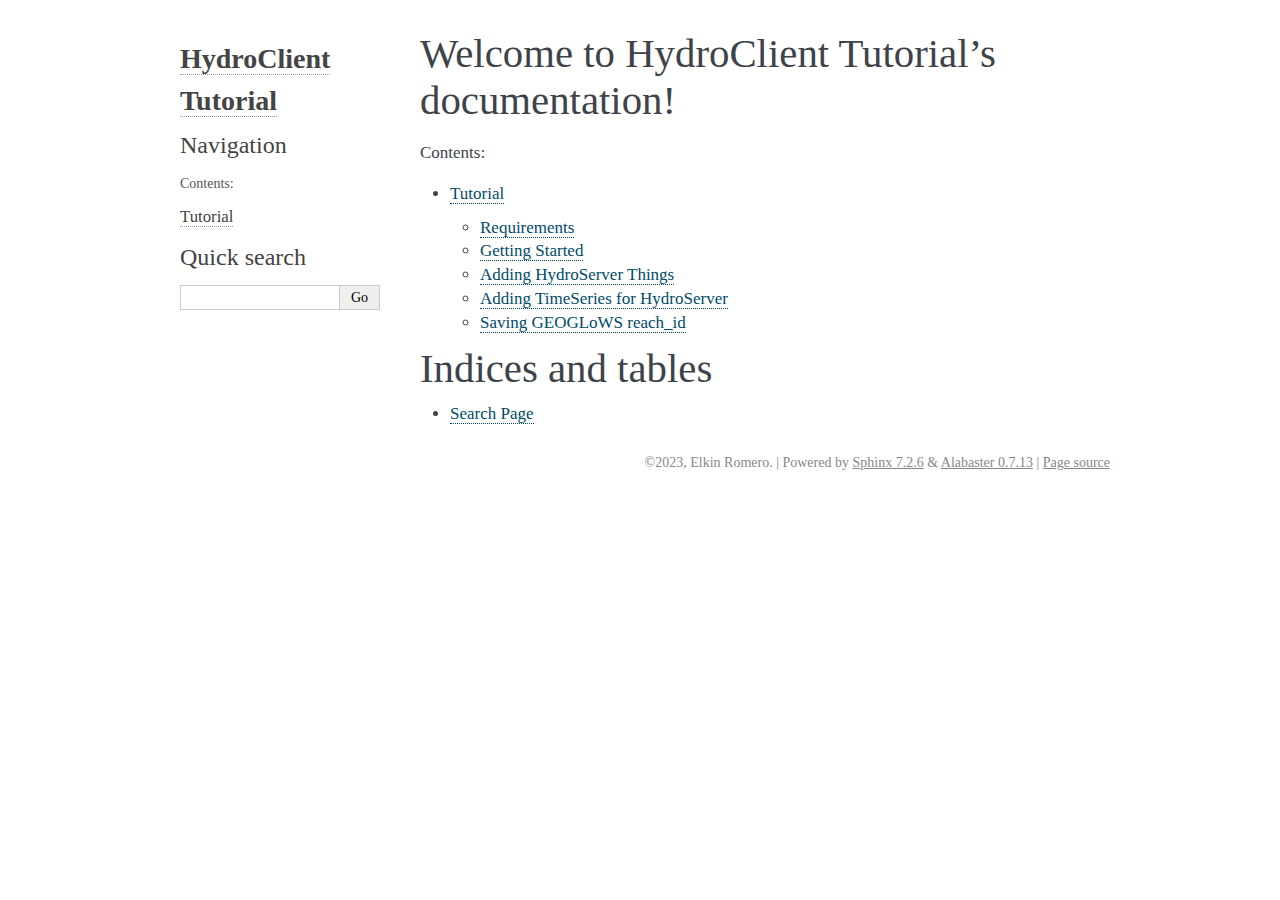
<file: docs/html/index.html>
<!DOCTYPE html>

<html lang="en" data-content_root="./">
  <head>
    <meta charset="utf-8" />
    <meta name="viewport" content="width=device-width, initial-scale=1.0" /><meta name="viewport" content="width=device-width, initial-scale=1" />

    <title>Welcome to HydroClient Tutorial’s documentation! &#8212; HydroClient Tutorial  documentation</title>
    <link rel="stylesheet" type="text/css" href="_static/pygments.css?v=4f649999" />
    <link rel="stylesheet" type="text/css" href="_static/alabaster.css?v=039e1c02" />
    <script src="_static/documentation_options.js?v=5929fcd5"></script>
    <script src="_static/doctools.js?v=888ff710"></script>
    <script src="_static/sphinx_highlight.js?v=dc90522c"></script>
    <link rel="index" title="Index" href="genindex.html" />
    <link rel="search" title="Search" href="search.html" />
    <link rel="next" title="Tutorial" href="firstPart.html" />
   
  <link rel="stylesheet" href="_static/custom.css" type="text/css" />
  
  
  <meta name="viewport" content="width=device-width, initial-scale=0.9, maximum-scale=0.9" />

  </head><body>
  

    <div class="document">
      <div class="documentwrapper">
        <div class="bodywrapper">
          

          <div class="body" role="main">
            
  <section id="welcome-to-hydroclient-tutorial-s-documentation">
<h1>Welcome to HydroClient Tutorial’s documentation!<a class="headerlink" href="#welcome-to-hydroclient-tutorial-s-documentation" title="Link to this heading">¶</a></h1>
<div class="toctree-wrapper compound">
<p class="caption" role="heading"><span class="caption-text">Contents:</span></p>
<ul>
<li class="toctree-l1"><a class="reference internal" href="firstPart.html">Tutorial</a><ul>
<li class="toctree-l2"><a class="reference internal" href="firstPart.html#requirements">Requirements</a></li>
<li class="toctree-l2"><a class="reference internal" href="firstPart.html#getting-started">Getting Started</a></li>
<li class="toctree-l2"><a class="reference internal" href="firstPart.html#adding-hydroserver-things">Adding HydroServer Things</a></li>
<li class="toctree-l2"><a class="reference internal" href="firstPart.html#adding-timeseries-for-hydroserver">Adding TimeSeries for HydroServer</a></li>
<li class="toctree-l2"><a class="reference internal" href="firstPart.html#saving-geoglows-reach-id">Saving GEOGLoWS reach_id</a></li>
</ul>
</li>
</ul>
</div>
</section>
<section id="indices-and-tables">
<h1>Indices and tables<a class="headerlink" href="#indices-and-tables" title="Link to this heading">¶</a></h1>
<ul class="simple">
<li><p><a class="reference internal" href="search.html"><span class="std std-ref">Search Page</span></a></p></li>
</ul>
</section>


          </div>
          
        </div>
      </div>
      <div class="sphinxsidebar" role="navigation" aria-label="main navigation">
        <div class="sphinxsidebarwrapper">
<h1 class="logo"><a href="#">HydroClient Tutorial</a></h1>








<h3>Navigation</h3>
<p class="caption" role="heading"><span class="caption-text">Contents:</span></p>
<ul>
<li class="toctree-l1"><a class="reference internal" href="firstPart.html">Tutorial</a></li>
</ul>

<div class="relations">
<h3>Related Topics</h3>
<ul>
  <li><a href="#">Documentation overview</a><ul>
      <li>Next: <a href="firstPart.html" title="next chapter">Tutorial</a></li>
  </ul></li>
</ul>
</div>
<div id="searchbox" style="display: none" role="search">
  <h3 id="searchlabel">Quick search</h3>
    <div class="searchformwrapper">
    <form class="search" action="search.html" method="get">
      <input type="text" name="q" aria-labelledby="searchlabel" autocomplete="off" autocorrect="off" autocapitalize="off" spellcheck="false"/>
      <input type="submit" value="Go" />
    </form>
    </div>
</div>
<script>document.getElementById('searchbox').style.display = "block"</script>








        </div>
      </div>
      <div class="clearer"></div>
    </div>
    <div class="footer">
      &copy;2023, Elkin Romero.
      
      |
      Powered by <a href="http://sphinx-doc.org/">Sphinx 7.2.6</a>
      &amp; <a href="https://github.com/bitprophet/alabaster">Alabaster 0.7.13</a>
      
      |
      <a href="_sources/index.rst.txt"
          rel="nofollow">Page source</a>
    </div>

    

    
  </body>
</html>
</file>
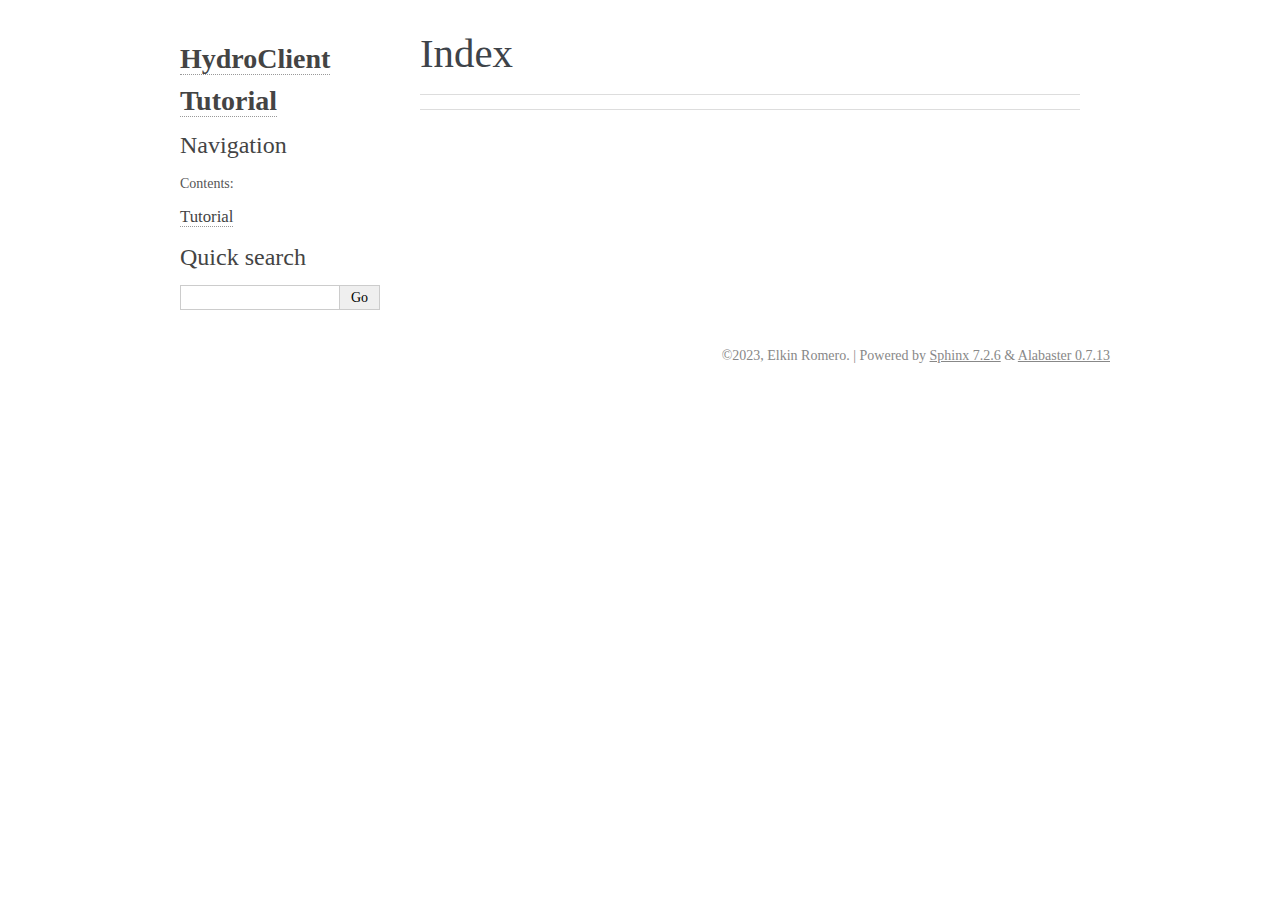
<file: docs/html/genindex.html>
<!DOCTYPE html>

<html lang="en" data-content_root="./">
  <head>
    <meta charset="utf-8" />
    <meta name="viewport" content="width=device-width, initial-scale=1.0" />
    <title>Index &#8212; HydroClient Tutorial  documentation</title>
    <link rel="stylesheet" type="text/css" href="_static/pygments.css?v=4f649999" />
    <link rel="stylesheet" type="text/css" href="_static/alabaster.css?v=039e1c02" />
    <script src="_static/documentation_options.js?v=5929fcd5"></script>
    <script src="_static/doctools.js?v=888ff710"></script>
    <script src="_static/sphinx_highlight.js?v=dc90522c"></script>
    <link rel="index" title="Index" href="#" />
    <link rel="search" title="Search" href="search.html" />
   
  <link rel="stylesheet" href="_static/custom.css" type="text/css" />
  
  
  <meta name="viewport" content="width=device-width, initial-scale=0.9, maximum-scale=0.9" />

  </head><body>
  

    <div class="document">
      <div class="documentwrapper">
        <div class="bodywrapper">
          

          <div class="body" role="main">
            

<h1 id="index">Index</h1>

<div class="genindex-jumpbox">
 
</div>


          </div>
          
        </div>
      </div>
      <div class="sphinxsidebar" role="navigation" aria-label="main navigation">
        <div class="sphinxsidebarwrapper">
<h1 class="logo"><a href="index.html">HydroClient Tutorial</a></h1>








<h3>Navigation</h3>
<p class="caption" role="heading"><span class="caption-text">Contents:</span></p>
<ul>
<li class="toctree-l1"><a class="reference internal" href="firstPart.html">Tutorial</a></li>
</ul>

<div class="relations">
<h3>Related Topics</h3>
<ul>
  <li><a href="index.html">Documentation overview</a><ul>
  </ul></li>
</ul>
</div>
<div id="searchbox" style="display: none" role="search">
  <h3 id="searchlabel">Quick search</h3>
    <div class="searchformwrapper">
    <form class="search" action="search.html" method="get">
      <input type="text" name="q" aria-labelledby="searchlabel" autocomplete="off" autocorrect="off" autocapitalize="off" spellcheck="false"/>
      <input type="submit" value="Go" />
    </form>
    </div>
</div>
<script>document.getElementById('searchbox').style.display = "block"</script>








        </div>
      </div>
      <div class="clearer"></div>
    </div>
    <div class="footer">
      &copy;2023, Elkin Romero.
      
      |
      Powered by <a href="http://sphinx-doc.org/">Sphinx 7.2.6</a>
      &amp; <a href="https://github.com/bitprophet/alabaster">Alabaster 0.7.13</a>
      
    </div>

    

    
  </body>
</html>
</file>
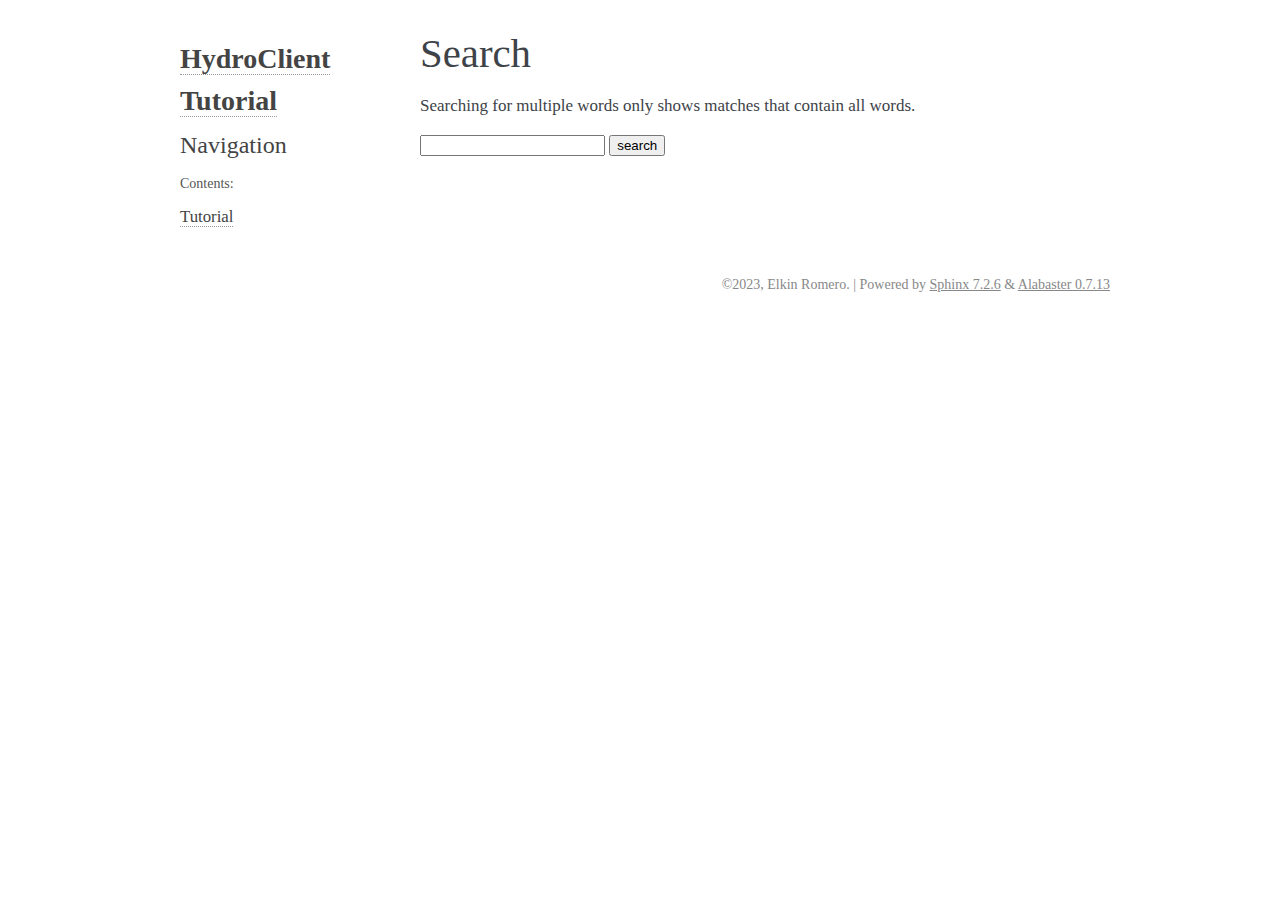
<file: docs/html/search.html>
<!DOCTYPE html>

<html lang="en" data-content_root="./">
  <head>
    <meta charset="utf-8" />
    <meta name="viewport" content="width=device-width, initial-scale=1.0" />
    <title>Search &#8212; HydroClient Tutorial  documentation</title>
    <link rel="stylesheet" type="text/css" href="_static/pygments.css?v=4f649999" />
    <link rel="stylesheet" type="text/css" href="_static/alabaster.css?v=039e1c02" />
    
    <script src="_static/documentation_options.js?v=5929fcd5"></script>
    <script src="_static/doctools.js?v=888ff710"></script>
    <script src="_static/sphinx_highlight.js?v=dc90522c"></script>
    <script src="_static/searchtools.js"></script>
    <script src="_static/language_data.js"></script>
    <link rel="index" title="Index" href="genindex.html" />
    <link rel="search" title="Search" href="#" />
  <script src="searchindex.js" defer></script>
  
   
  <link rel="stylesheet" href="_static/custom.css" type="text/css" />
  
  
  <meta name="viewport" content="width=device-width, initial-scale=0.9, maximum-scale=0.9" />


  </head><body>
  

    <div class="document">
      <div class="documentwrapper">
        <div class="bodywrapper">
          

          <div class="body" role="main">
            
  <h1 id="search-documentation">Search</h1>
  
  <noscript>
  <div class="admonition warning">
  <p>
    Please activate JavaScript to enable the search
    functionality.
  </p>
  </div>
  </noscript>
  
  
  <p>
    Searching for multiple words only shows matches that contain
    all words.
  </p>
  
  
  <form action="" method="get">
    <input type="text" name="q" aria-labelledby="search-documentation" value="" autocomplete="off" autocorrect="off" autocapitalize="off" spellcheck="false"/>
    <input type="submit" value="search" />
    <span id="search-progress" style="padding-left: 10px"></span>
  </form>
  
  
  
  <div id="search-results">
  
  </div>
  

          </div>
          
        </div>
      </div>
      <div class="sphinxsidebar" role="navigation" aria-label="main navigation">
        <div class="sphinxsidebarwrapper">
<h1 class="logo"><a href="index.html">HydroClient Tutorial</a></h1>








<h3>Navigation</h3>
<p class="caption" role="heading"><span class="caption-text">Contents:</span></p>
<ul>
<li class="toctree-l1"><a class="reference internal" href="firstPart.html">Tutorial</a></li>
</ul>

<div class="relations">
<h3>Related Topics</h3>
<ul>
  <li><a href="index.html">Documentation overview</a><ul>
  </ul></li>
</ul>
</div>








        </div>
      </div>
      <div class="clearer"></div>
    </div>
    <div class="footer">
      &copy;2023, Elkin Romero.
      
      |
      Powered by <a href="http://sphinx-doc.org/">Sphinx 7.2.6</a>
      &amp; <a href="https://github.com/bitprophet/alabaster">Alabaster 0.7.13</a>
      
    </div>

    

    
  </body>
</html>
</file>
<file: docs/html/_static/pygments.css>
pre { line-height: 125%; }
td.linenos .normal { color: inherit; background-color: transparent; padding-left: 5px; padding-right: 5px; }
span.linenos { color: inherit; background-color: transparent; padding-left: 5px; padding-right: 5px; }
td.linenos .special { color: #000000; background-color: #ffffc0; padding-left: 5px; padding-right: 5px; }
span.linenos.special { color: #000000; background-color: #ffffc0; padding-left: 5px; padding-right: 5px; }
.highlight .hll { background-color: #ffffcc }
.highlight { background: #f8f8f8; }
.highlight .c { color: #8f5902; font-style: italic } /* Comment */
.highlight .err { color: #a40000; border: 1px solid #ef2929 } /* Error */
.highlight .g { color: #000000 } /* Generic */
.highlight .k { color: #004461; font-weight: bold } /* Keyword */
.highlight .l { color: #000000 } /* Literal */
.highlight .n { color: #000000 } /* Name */
.highlight .o { color: #582800 } /* Operator */
.highlight .x { color: #000000 } /* Other */
.highlight .p { color: #000000; font-weight: bold } /* Punctuation */
.highlight .ch { color: #8f5902; font-style: italic } /* Comment.Hashbang */
.highlight .cm { color: #8f5902; font-style: italic } /* Comment.Multiline */
.highlight .cp { color: #8f5902 } /* Comment.Preproc */
.highlight .cpf { color: #8f5902; font-style: italic } /* Comment.PreprocFile */
.highlight .c1 { color: #8f5902; font-style: italic } /* Comment.Single */
.highlight .cs { color: #8f5902; font-style: italic } /* Comment.Special */
.highlight .gd { color: #a40000 } /* Generic.Deleted */
.highlight .ge { color: #000000; font-style: italic } /* Generic.Emph */
.highlight .ges { color: #000000 } /* Generic.EmphStrong */
.highlight .gr { color: #ef2929 } /* Generic.Error */
.highlight .gh { color: #000080; font-weight: bold } /* Generic.Heading */
.highlight .gi { color: #00A000 } /* Generic.Inserted */
.highlight .go { color: #888888 } /* Generic.Output */
.highlight .gp { color: #745334 } /* Generic.Prompt */
.highlight .gs { color: #000000; font-weight: bold } /* Generic.Strong */
.highlight .gu { color: #800080; font-weight: bold } /* Generic.Subheading */
.highlight .gt { color: #a40000; font-weight: bold } /* Generic.Traceback */
.highlight .kc { color: #004461; font-weight: bold } /* Keyword.Constant */
.highlight .kd { color: #004461; font-weight: bold } /* Keyword.Declaration */
.highlight .kn { color: #004461; font-weight: bold } /* Keyword.Namespace */
.highlight .kp { color: #004461; font-weight: bold } /* Keyword.Pseudo */
.highlight .kr { color: #004461; font-weight: bold } /* Keyword.Reserved */
.highlight .kt { color: #004461; font-weight: bold } /* Keyword.Type */
.highlight .ld { color: #000000 } /* Literal.Date */
.highlight .m { color: #990000 } /* Literal.Number */
.highlight .s { color: #4e9a06 } /* Literal.String */
.highlight .na { color: #c4a000 } /* Name.Attribute */
.highlight .nb { color: #004461 } /* Name.Builtin */
.highlight .nc { color: #000000 } /* Name.Class */
.highlight .no { color: #000000 } /* Name.Constant */
.highlight .nd { color: #888888 } /* Name.Decorator */
.highlight .ni { color: #ce5c00 } /* Name.Entity */
.highlight .ne { color: #cc0000; font-weight: bold } /* Name.Exception */
.highlight .nf { color: #000000 } /* Name.Function */
.highlight .nl { color: #f57900 } /* Name.Label */
.highlight .nn { color: #000000 } /* Name.Namespace */
.highlight .nx { color: #000000 } /* Name.Other */
.highlight .py { color: #000000 } /* Name.Property */
.highlight .nt { color: #004461; font-weight: bold } /* Name.Tag */
.highlight .nv { color: #000000 } /* Name.Variable */
.highlight .ow { color: #004461; font-weight: bold } /* Operator.Word */
.highlight .pm { color: #000000; font-weight: bold } /* Punctuation.Marker */
.highlight .w { color: #f8f8f8; text-decoration: underline } /* Text.Whitespace */
.highlight .mb { color: #990000 } /* Literal.Number.Bin */
.highlight .mf { color: #990000 } /* Literal.Number.Float */
.highlight .mh { color: #990000 } /* Literal.Number.Hex */
.highlight .mi { color: #990000 } /* Literal.Number.Integer */
.highlight .mo { color: #990000 } /* Literal.Number.Oct */
.highlight .sa { color: #4e9a06 } /* Literal.String.Affix */
.highlight .sb { color: #4e9a06 } /* Literal.String.Backtick */
.highlight .sc { color: #4e9a06 } /* Literal.String.Char */
.highlight .dl { color: #4e9a06 } /* Literal.String.Delimiter */
.highlight .sd { color: #8f5902; font-style: italic } /* Literal.String.Doc */
.highlight .s2 { color: #4e9a06 } /* Literal.String.Double */
.highlight .se { color: #4e9a06 } /* Literal.String.Escape */
.highlight .sh { color: #4e9a06 } /* Literal.String.Heredoc */
.highlight .si { color: #4e9a06 } /* Literal.String.Interpol */
.highlight .sx { color: #4e9a06 } /* Literal.String.Other */
.highlight .sr { color: #4e9a06 } /* Literal.String.Regex */
.highlight .s1 { color: #4e9a06 } /* Literal.String.Single */
.highlight .ss { color: #4e9a06 } /* Literal.String.Symbol */
.highlight .bp { color: #3465a4 } /* Name.Builtin.Pseudo */
.highlight .fm { color: #000000 } /* Name.Function.Magic */
.highlight .vc { color: #000000 } /* Name.Variable.Class */
.highlight .vg { color: #000000 } /* Name.Variable.Global */
.highlight .vi { color: #000000 } /* Name.Variable.Instance */
.highlight .vm { color: #000000 } /* Name.Variable.Magic */
.highlight .il { color: #990000 } /* Literal.Number.Integer.Long */
</file>
<file: docs/html/_static/alabaster.css>
@import url("basic.css");

/* -- page layout ----------------------------------------------------------- */

body {
    font-family: Georgia, serif;
    font-size: 17px;
    background-color: #fff;
    color: #000;
    margin: 0;
    padding: 0;
}


div.document {
    width: 940px;
    margin: 30px auto 0 auto;
}

div.documentwrapper {
    float: left;
    width: 100%;
}

div.bodywrapper {
    margin: 0 0 0 220px;
}

div.sphinxsidebar {
    width: 220px;
    font-size: 14px;
    line-height: 1.5;
}

hr {
    border: 1px solid #B1B4B6;
}

div.body {
    background-color: #fff;
    color: #3E4349;
    padding: 0 30px 0 30px;
}

div.body > .section {
    text-align: left;
}

div.footer {
    width: 940px;
    margin: 20px auto 30px auto;
    font-size: 14px;
    color: #888;
    text-align: right;
}

div.footer a {
    color: #888;
}

p.caption {
    font-family: inherit;
    font-size: inherit;
}


div.relations {
    display: none;
}


div.sphinxsidebar a {
    color: #444;
    text-decoration: none;
    border-bottom: 1px dotted #999;
}

div.sphinxsidebar a:hover {
    border-bottom: 1px solid #999;
}

div.sphinxsidebarwrapper {
    padding: 18px 10px;
}

div.sphinxsidebarwrapper p.logo {
    padding: 0;
    margin: -10px 0 0 0px;
    text-align: center;
}

div.sphinxsidebarwrapper h1.logo {
    margin-top: -10px;
    text-align: center;
    margin-bottom: 5px;
    text-align: left;
}

div.sphinxsidebarwrapper h1.logo-name {
    margin-top: 0px;
}

div.sphinxsidebarwrapper p.blurb {
    margin-top: 0;
    font-style: normal;
}

div.sphinxsidebar h3,
div.sphinxsidebar h4 {
    font-family: Georgia, serif;
    color: #444;
    font-size: 24px;
    font-weight: normal;
    margin: 0 0 5px 0;
    padding: 0;
}

div.sphinxsidebar h4 {
    font-size: 20px;
}

div.sphinxsidebar h3 a {
    color: #444;
}

div.sphinxsidebar p.logo a,
div.sphinxsidebar h3 a,
div.sphinxsidebar p.logo a:hover,
div.sphinxsidebar h3 a:hover {
    border: none;
}

div.sphinxsidebar p {
    color: #555;
    margin: 10px 0;
}

div.sphinxsidebar ul {
    margin: 10px 0;
    padding: 0;
    color: #000;
}

div.sphinxsidebar ul li.toctree-l1 > a {
    font-size: 120%;
}

div.sphinxsidebar ul li.toctree-l2 > a {
    font-size: 110%;
}

div.sphinxsidebar input {
    border: 1px solid #CCC;
    font-family: Georgia, serif;
    font-size: 1em;
}

div.sphinxsidebar hr {
    border: none;
    height: 1px;
    color: #AAA;
    background: #AAA;

    text-align: left;
    margin-left: 0;
    width: 50%;
}

div.sphinxsidebar .badge {
    border-bottom: none;
}

div.sphinxsidebar .badge:hover {
    border-bottom: none;
}

/* To address an issue with donation coming after search */
div.sphinxsidebar h3.donation {
    margin-top: 10px;
}

/* -- body styles ----------------------------------------------------------- */

a {
    color: #004B6B;
    text-decoration: underline;
}

a:hover {
    color: #6D4100;
    text-decoration: underline;
}

div.body h1,
div.body h2,
div.body h3,
div.body h4,
div.body h5,
div.body h6 {
    font-family: Georgia, serif;
    font-weight: normal;
    margin: 30px 0px 10px 0px;
    padding: 0;
}

div.body h1 { margin-top: 0; padding-top: 0; font-size: 240%; }
div.body h2 { font-size: 180%; }
div.body h3 { font-size: 150%; }
div.body h4 { font-size: 130%; }
div.body h5 { font-size: 100%; }
div.body h6 { font-size: 100%; }

a.headerlink {
    color: #DDD;
    padding: 0 4px;
    text-decoration: none;
}

a.headerlink:hover {
    color: #444;
    background: #EAEAEA;
}

div.body p, div.body dd, div.body li {
    line-height: 1.4em;
}

div.admonition {
    margin: 20px 0px;
    padding: 10px 30px;
    background-color: #EEE;
    border: 1px solid #CCC;
}

div.admonition tt.xref, div.admonition code.xref, div.admonition a tt {
    background-color: #FBFBFB;
    border-bottom: 1px solid #fafafa;
}

div.admonition p.admonition-title {
    font-family: Georgia, serif;
    font-weight: normal;
    font-size: 24px;
    margin: 0 0 10px 0;
    padding: 0;
    line-height: 1;
}

div.admonition p.last {
    margin-bottom: 0;
}

div.highlight {
    background-color: #fff;
}

dt:target, .highlight {
    background: #FAF3E8;
}

div.warning {
    background-color: #FCC;
    border: 1px solid #FAA;
}

div.danger {
    background-color: #FCC;
    border: 1px solid #FAA;
    -moz-box-shadow: 2px 2px 4px #D52C2C;
    -webkit-box-shadow: 2px 2px 4px #D52C2C;
    box-shadow: 2px 2px 4px #D52C2C;
}

div.error {
    background-color: #FCC;
    border: 1px solid #FAA;
    -moz-box-shadow: 2px 2px 4px #D52C2C;
    -webkit-box-shadow: 2px 2px 4px #D52C2C;
    box-shadow: 2px 2px 4px #D52C2C;
}

div.caution {
    background-color: #FCC;
    border: 1px solid #FAA;
}

div.attention {
    background-color: #FCC;
    border: 1px solid #FAA;
}

div.important {
    background-color: #EEE;
    border: 1px solid #CCC;
}

div.note {
    background-color: #EEE;
    border: 1px solid #CCC;
}

div.tip {
    background-color: #EEE;
    border: 1px solid #CCC;
}

div.hint {
    background-color: #EEE;
    border: 1px solid #CCC;
}

div.seealso {
    background-color: #EEE;
    border: 1px solid #CCC;
}

div.topic {
    background-color: #EEE;
}

p.admonition-title {
    display: inline;
}

p.admonition-title:after {
    content: ":";
}

pre, tt, code {
    font-family: 'Consolas', 'Menlo', 'DejaVu Sans Mono', 'Bitstream Vera Sans Mono', monospace;
    font-size: 0.9em;
}

.hll {
    background-color: #FFC;
    margin: 0 -12px;
    padding: 0 12px;
    display: block;
}

img.screenshot {
}

tt.descname, tt.descclassname, code.descname, code.descclassname {
    font-size: 0.95em;
}

tt.descname, code.descname {
    padding-right: 0.08em;
}

img.screenshot {
    -moz-box-shadow: 2px 2px 4px #EEE;
    -webkit-box-shadow: 2px 2px 4px #EEE;
    box-shadow: 2px 2px 4px #EEE;
}

table.docutils {
    border: 1px solid #888;
    -moz-box-shadow: 2px 2px 4px #EEE;
    -webkit-box-shadow: 2px 2px 4px #EEE;
    box-shadow: 2px 2px 4px #EEE;
}

table.docutils td, table.docutils th {
    border: 1px solid #888;
    padding: 0.25em 0.7em;
}

table.field-list, table.footnote {
    border: none;
    -moz-box-shadow: none;
    -webkit-box-shadow: none;
    box-shadow: none;
}

table.footnote {
    margin: 15px 0;
    width: 100%;
    border: 1px solid #EEE;
    background: #FDFDFD;
    font-size: 0.9em;
}

table.footnote + table.footnote {
    margin-top: -15px;
    border-top: none;
}

table.field-list th {
    padding: 0 0.8em 0 0;
}

table.field-list td {
    padding: 0;
}

table.field-list p {
    margin-bottom: 0.8em;
}

/* Cloned from
 * https://github.com/sphinx-doc/sphinx/commit/ef60dbfce09286b20b7385333d63a60321784e68
 */
.field-name {
    -moz-hyphens: manual;
    -ms-hyphens: manual;
    -webkit-hyphens: manual;
    hyphens: manual;
}

table.footnote td.label {
    width: .1px;
    padding: 0.3em 0 0.3em 0.5em;
}

table.footnote td {
    padding: 0.3em 0.5em;
}

dl {
    margin-left: 0;
    margin-right: 0;
    margin-top: 0;
    padding: 0;
}

dl dd {
    margin-left: 30px;
}

blockquote {
    margin: 0 0 0 30px;
    padding: 0;
}

ul, ol {
    /* Matches the 30px from the narrow-screen "li > ul" selector below */
    margin: 10px 0 10px 30px;
    padding: 0;
}

pre {
    background: #EEE;
    padding: 7px 30px;
    margin: 15px 0px;
    line-height: 1.3em;
}

div.viewcode-block:target {
    background: #ffd;
}

dl pre, blockquote pre, li pre {
    margin-left: 0;
    padding-left: 30px;
}

tt, code {
    background-color: #ecf0f3;
    color: #222;
    /* padding: 1px 2px; */
}

tt.xref, code.xref, a tt {
    background-color: #FBFBFB;
    border-bottom: 1px solid #fff;
}

a.reference {
    text-decoration: none;
    border-bottom: 1px dotted #004B6B;
}

/* Don't put an underline on images */
a.image-reference, a.image-reference:hover {
    border-bottom: none;
}

a.reference:hover {
    border-bottom: 1px solid #6D4100;
}

a.footnote-reference {
    text-decoration: none;
    font-size: 0.7em;
    vertical-align: top;
    border-bottom: 1px dotted #004B6B;
}

a.footnote-reference:hover {
    border-bottom: 1px solid #6D4100;
}

a:hover tt, a:hover code {
    background: #EEE;
}


@media screen and (max-width: 870px) {

    div.sphinxsidebar {
    	display: none;
    }

    div.document {
       width: 100%;

    }

    div.documentwrapper {
    	margin-left: 0;
    	margin-top: 0;
    	margin-right: 0;
    	margin-bottom: 0;
    }

    div.bodywrapper {
    	margin-top: 0;
    	margin-right: 0;
    	margin-bottom: 0;
    	margin-left: 0;
    }

    ul {
    	margin-left: 0;
    }

	li > ul {
        /* Matches the 30px from the "ul, ol" selector above */
		margin-left: 30px;
	}

    .document {
    	width: auto;
    }

    .footer {
    	width: auto;
    }

    .bodywrapper {
    	margin: 0;
    }

    .footer {
    	width: auto;
    }

    .github {
        display: none;
    }



}



@media screen and (max-width: 875px) {

    body {
        margin: 0;
        padding: 20px 30px;
    }

    div.documentwrapper {
        float: none;
        background: #fff;
    }

    div.sphinxsidebar {
        display: block;
        float: none;
        width: 102.5%;
        margin: 50px -30px -20px -30px;
        padding: 10px 20px;
        background: #333;
        color: #FFF;
    }

    div.sphinxsidebar h3, div.sphinxsidebar h4, div.sphinxsidebar p,
    div.sphinxsidebar h3 a {
        color: #fff;
    }

    div.sphinxsidebar a {
        color: #AAA;
    }

    div.sphinxsidebar p.logo {
        display: none;
    }

    div.document {
        width: 100%;
        margin: 0;
    }

    div.footer {
        display: none;
    }

    div.bodywrapper {
        margin: 0;
    }

    div.body {
        min-height: 0;
        padding: 0;
    }

    .rtd_doc_footer {
        display: none;
    }

    .document {
        width: auto;
    }

    .footer {
        width: auto;
    }

    .footer {
        width: auto;
    }

    .github {
        display: none;
    }
}


/* misc. */

.revsys-inline {
    display: none!important;
}

/* Make nested-list/multi-paragraph items look better in Releases changelog
 * pages. Without this, docutils' magical list fuckery causes inconsistent
 * formatting between different release sub-lists.
 */
div#changelog > div.section > ul > li > p:only-child {
    margin-bottom: 0;
}

/* Hide fugly table cell borders in ..bibliography:: directive output */
table.docutils.citation, table.docutils.citation td, table.docutils.citation th {
  border: none;
  /* Below needed in some edge cases; if not applied, bottom shadows appear */
  -moz-box-shadow: none;
  -webkit-box-shadow: none;
  box-shadow: none;
}


/* relbar */

.related {
    line-height: 30px;
    width: 100%;
    font-size: 0.9rem;
}

.related.top {
    border-bottom: 1px solid #EEE;
    margin-bottom: 20px;
}

.related.bottom {
    border-top: 1px solid #EEE;
}

.related ul {
    padding: 0;
    margin: 0;
    list-style: none;
}

.related li {
    display: inline;
}

nav#rellinks {
    float: right;
}

nav#rellinks li+li:before {
    content: "|";
}

nav#breadcrumbs li+li:before {
    content: "\00BB";
}

/* Hide certain items when printing */
@media print {
    div.related {
        display: none;
    }
}
</file>
<file: docs/html/_static/custom.css>
/* This file intentionally left blank. */
</file>
